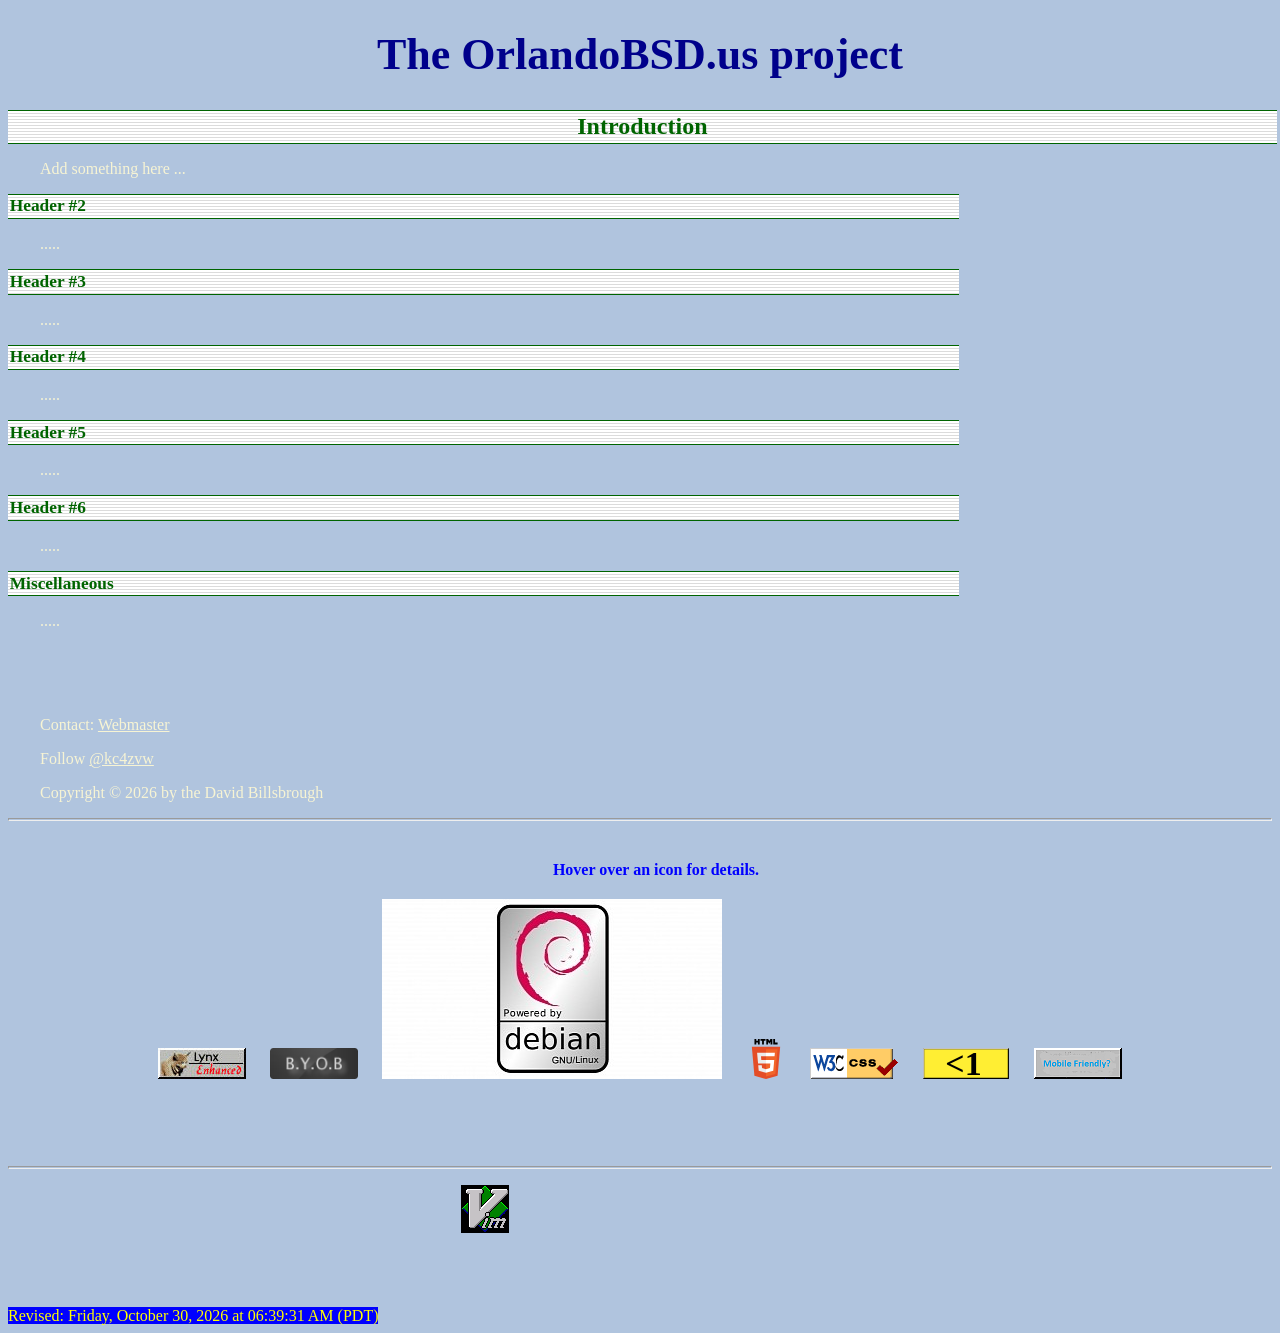
<file: index.html>
<!DOCTYPE html>

<html lang="en">
<head>
  <meta charset="UTF-8">
  <meta name="Viewport" content="width=device-width, initial-scale=1.0">
  <meta name="Generator" content="Intelligence,and the sweat of our browser">
  <meta name="Description" content="KC4ZVW Amateur Radio">
  <meta name="Author" content="David Billsbrough">

  <link rel="stylesheet" type="text/css" href="css/styles.css">
  <link rel="stylesheet" type="text/css" href="css/style2.css">
  <link rel="shortcut icon" href="favicon.ico">

  <title>OrlandoBSD.us</title>
</head>

<body>
  <h1 class="www_title">The OrlandoBSD.us project</h1>

  <h2 class="www_sectiontitle">Introduction</h2>
  
  <p>Add something here ...</p>

  <h2 class="www_subsection">Header #2</h2>
  <p>.....</p>

  <h2 class="www_subsection">Header #3</h2>
  <p>.....</p>

  <h2 class="www_subsection">Header #4</h2>
  <p>.....</p>

  <h2 class="www_subsection">Header #5</h2>
  <p>.....</p>

  <h2 class="www_subsection">Header #6</h2>
  <p>.....</p>

  <h2 class="www_subsection">Miscellaneous</h2>

  <p>.....</p>

  <br><br><br>

 <p>Contact: <a href="mailto:webmaster@localhost">Webmaster</a></p>
  <p>Follow <a href="https://twitter.com/kc4zvw">@kc4zvw</a></p>
  <p class="c2">Copyright &copy; 2026 by the David Billsbrough</p>

  <hr>

  <!-- THE FIVE LOGOS -->

  <div id="logos">
    <p class="title">Hover over an icon for details.</p>
      <a class="thisline" href="http://www.anybrowser.org/campaign/index.html"><img src="images/lynx.gif" alt="Any-Browser" height="31" width="88"
        title="Valid HTML5 looks great in any browser."></a>

  <div class="spacer"> </div>

  <a class="thisline" href="http://lynx.browser.org/"><img src="images/byobxd1.png" alt="Lynx Enhanced" height="31" width="88"
    title="Lynx Enhancements"></a>

  <div class="spacer"> </div>

  <a class="thisline" href="https://www.ubuntu.com/server/"><img src="images/Debian-8-Jessie.jpg" alt="powered by Debian Server"
     height="180" width="340" title="Ubuntu Server"></a>

  <div class="spacer"> </div>

  <a class="thisline" href="https://validator.w3.org/"><img src="images/html5_logo.svg" width="40"
    alt="W3C HTML5 Validation Test: No errors or warnings!" title="W3C HTML5 Validation Test: No errors or warnings!"></a>

  <div class="spacer"> </div>

  <a class="thisline" href="http://jigsaw.w3.org/css-validator"><img style="border:0;width:88px;height:31px"
    src="images/vcss-blue.gif" alt="W3C CSS says this document validates as CSS level 3 + SVG !"
     title="W3C CSS Validator says this document validates as CSS level 3 + SVG !">
  </a>

  <div class="spacer"> </div>

  <a class="thisline" href="https://tools.pingdom.com/"> <img style="border:0;width:88px;height:31px"
    src="images/subsecond.svg" alt="Pingdom.Com download speed examiner"
    title="Subsecond download in both Washington, DC and San Francisco!">
  </a>

  <div class="spacer"> </div>

  <a class="thisline" href="https://www.bing.com/webmaster/tools/mobile-friendliness"><img src="images/mobile-friendly.png" height="31" width="88"
    alt="Google Mobile Friendly Site" title="Google test classifies this page as Mobile Friendly."></a>


  </div> <!-- END DIV.LOGOS -->

  <br><br><br>
 
  <hr>

  <footer>
   <div class="c1">
    <p class="c1"><a href="https://www.vim.org"><img src="images/vim-logo.gif" alt="VIM Logo" height="48" width="48"></a></p>
   </div>
  </footer>

  <br><br><br>

  <span class="www_footer">Revised: Friday, October 30, 2026 at 06:39:31 AM (PDT)</span>
</body>
</html>
</file>
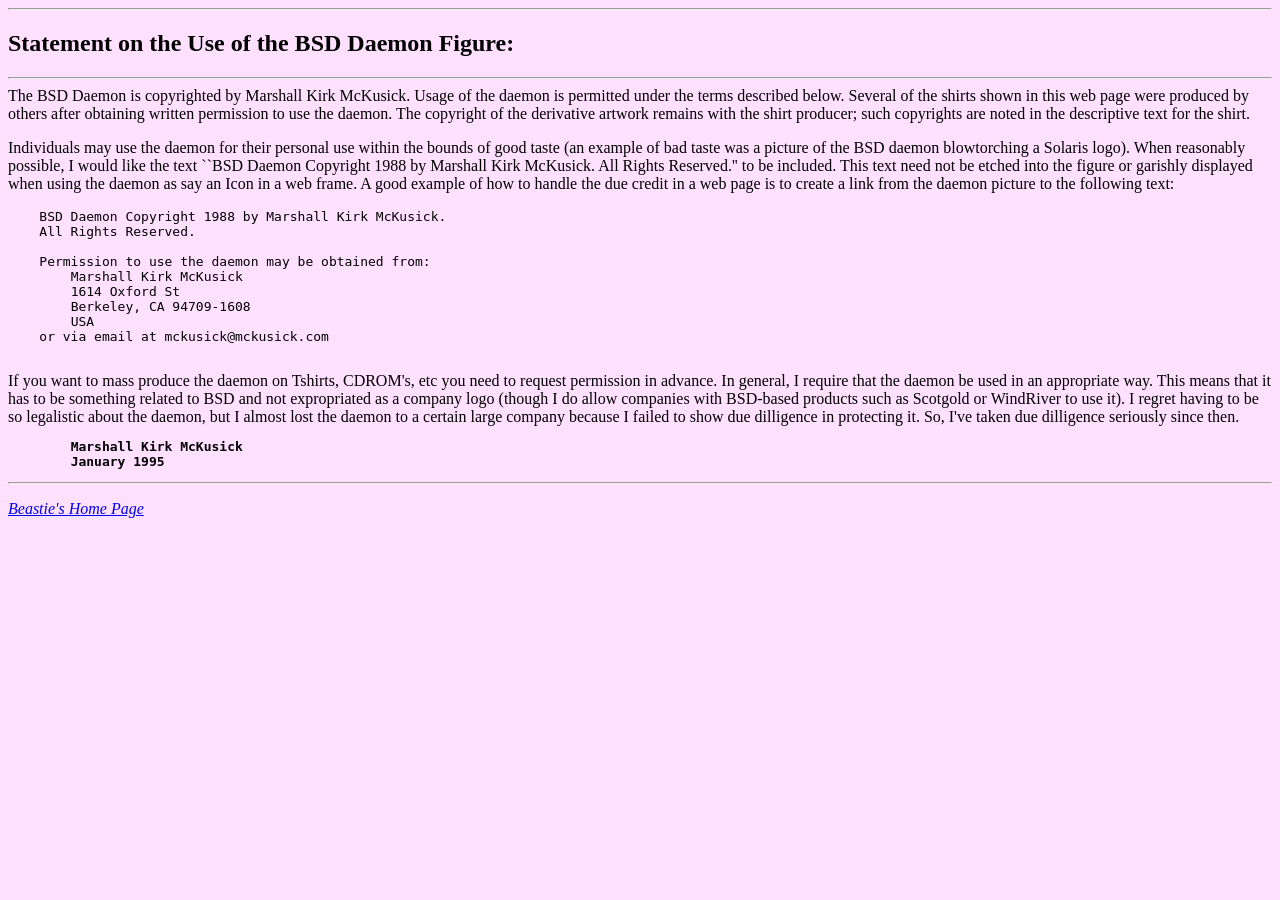
<file: images/copyright.html>
<html>
<head>

<title>BSD T-shirts</title>
<!-- OWNER_NAME="Marshall Kirk McKusick" -->
<link rev="made" href="mailto:mckusick@mckusick.com">
<!-- OWNER_INFO="1614 Oxford Street, Berkeley, CA 94709-1608" -->
</head>
<body bgcolor="#ffe0ff">
<hr>
<h2>
Statement on the Use of the BSD Daemon Figure:
</h2>
<hr>
The BSD Daemon is copyrighted by Marshall Kirk McKusick. Usage
of the daemon is permitted under the terms described below.
Several of the shirts shown in this web page were produced by
others after obtaining written permission to use the daemon.
The copyright of the derivative artwork remains with the shirt
producer; such copyrights are noted in the descriptive text
for the shirt.
<p>
Individuals may use the daemon for their personal use within the
bounds of good taste (an example of bad taste was a picture of the
BSD daemon blowtorching a Solaris logo). When reasonably possible,
I would like the text ``BSD Daemon Copyright 1988 by Marshall Kirk
McKusick. All Rights Reserved.'' to be included.  This text need
not be etched into the figure or garishly displayed when using the
daemon as say an Icon in a web frame. A good example of how
to handle the due credit in a web page is to create a link from
the daemon picture to the following text:
<pre>
    BSD Daemon Copyright 1988 by Marshall Kirk McKusick.
    All Rights Reserved.

    Permission to use the daemon may be obtained from:
	Marshall Kirk McKusick
	1614 Oxford St
	Berkeley, CA 94709-1608
	USA
    or via email at mckusick@mckusick.com

</pre>
If you want to mass produce the daemon on Tshirts, CDROM's,
etc you need to request permission in advance. In general, I require
that the daemon be used in an appropriate way. This means that it
has to be something related to BSD and not expropriated as a company
logo (though I do allow companies with BSD-based products such as
Scotgold or WindRiver to use it).  I regret having to be so
legalistic about the daemon, but I almost lost the daemon to a
certain large company because I failed to show due dilligence in
protecting it. So, I've taken due dilligence seriously since then.
<strong>
<pre>
	Marshall Kirk McKusick
	January 1995
</pre>
</strong>
<hr>
<p>
<address>
<a href="/web/20170901064243/http://www.mckusick.com:80/beastie/index.html">Beastie's Home Page</a>
</address>
</body>
</html>
</file>
<file: css/styles.css>
/* Body and Links */

body {
	background-color: #1258DC;
	color: #F7F4D4;
}

:link { color: #F7F4D4 }
:visited { color: #ffff00;}
:active { color: #ffffcc; }

/*

	#F7F4D4  (lighter)
	#FDED2A  (Yellow)
	#1258DC  (Blue)
	#EA202C  (Red)
	#091834  (darker)

*/

div.quote { margin: 0 auto; text-align: center; }
span.quote2 { color: blue; text-align: center; width: 90%; }

/* DIV.THISLINE Aligns Horizontally and Foldably */

div.thisline {
background-color: #091834;
padding: 0.5em;
display: inline-block; /* enable side by side */
justify-content: center;

/* Make space in case they wrap */
margin-top: 0.5ex;
margin-bottom: 0.5ex;
margin-left: auto;
margin-right: auto;
text-align: left;
max-width: 400px;
vertical-align: text-top;
}
div.thisline>h1{font-size: 150%;}
div.thisline>h2{
  font-size: 110%;
  font-weight: bold;
  margin-top:5ex;
  margin-bottom: 0.1ex;
}

/* DIFFERENT COLORS FOR THE THREE FOLDABLE COLUMNS */
div#leftcol   { background-color: #091834; color: #F0F7D4; }
div#middlecol { background-color: #091834; color: #F0F7D4; }
div#rightcol  { background-color: #091834; color: #F0F7D4; }
div#middlecol a :any-link {color: #F0F7D4; }

/* A.THISLINE ALIGNS LINKS HORIZONTALLY AND FOLDABLY */
a.thisline{
  display: inline-block; /* enable side by side */
  justify-content: center;
  text-align: center;
  margin-top: 0.5ex;
  margin-bottom: 0.5ex;
  margin-left: auto;
  margin-right: auto;
  text-align: left;
  max-width: 350px;
  vertical-align: text-bottom;
}

/* GIVE WIDER SPACING TO ALL LIST ITEMS */
/* THIS ALLOWS PASSING OF */
/* GOOGLE MOBILE FRIENDLY TEST */
ol>li,ul>li{margin-bottom: 1em;}


/* SPECIFY APPEARANCE OF BANNER */

div#top_outer{
  align-self: center;
  background-color: #091834;
  padding: 1.2em;
  align-items: center;
  text-align: center;
}

div#top_inner{
  align-self: center;
  background-color: #091834;
  padding: 0em;
  align-items: center;
  text-align: center;
  border-style: solid;
  border-width: 1.5em;
  border-color: #1258DC;
}

span.banner2 {
  margin: 12px 12px 12px 12px;
  font-size: 15pt;
  vertical-align: center;
}

p.banner2 {
  text-align: center;
  margin: 6px 4px 4px 4px;
  font-size: 30pt;
  vertical-align: center;
  text-shadow: 2px 2px 6px yellow;
}

p.banner3 {
  text-align: center;
  margin: 6px 4px 4px 4px;
  font-size: 20pt;
  vertical-align: center;
  text-shadow: 2px 2px 6px yellow;
}

/* SPAN.BREAK USED IN BANNER, ALLOWS kc4zvw.org TO LINE WRAP*/
span.break{margin:0; margin-left:-0.15em; margin-right:-0.15em;}


/* SPECIFY APPEARANCE OF TITLE AND SUBTITLE */
p#title{
  color: black;
  text-align: center;
  font-size: 220%;
  font-weight:bold;
}
p#subtitle{
  color: #EA202C;
  text-align: center;
  font-size: 130%;
  font-weight: bold;
}

/* SPECIFY P.TITLE IN OTHER CONTEXTS */
div.logos>p.title{text-align: center;}

/* SPECIFY APPEARANCE OF WORD "CONTENTS" */
/* NOTE THAT THE WIDE LETTER SPACING WAS DONE WITH ACTUAL SPACES */
p.contents_title{
  margin-top:3ex;
  margin-bottom:0ex;
  color: #EA202C;
  font-size:110%;
  font-weight: bold;
}

/* HORIZ RULE APPEARANCE. ALL WERE MADE THE SAME
IF DIFFERENT HORIZ RULES BECOME ESSENTIAL, PUT
CLASSES BELOW THE INITIAL HR LINE. */
hr{color: #EA202C; height: 1px;}

/* SPECIFY HOW BOTTOM ICONS LOOK AND ALIGN */
div#logos{text-align:center; padding: 1em;}
div#logos>div.spacer{
  margin-left:auto;
  margin-right:auto;
  display: inline-block;
  padding-left: 0.5em;
  padding-right: 0.5em;
  text-align: center;
}

/* SPECIFY APPEARANCE AND LAYOUT FOR FORM */
form div{margin-top:1ex; margin-bottom:1ex;}

p.contents_title{
  margin-top:3ex;
  margin-bottom:0ex;
  font-size:110%;
  font-weight: bold;
}

div#footer {
  margin-left:auto;
  margin-right:auto;
  display: inline-block;
}

div.banner3 {
  margin-left: 75px;
  margin-right: 75px;
  display: inline-block;
}

.container {
    width: 75px;
    height: 75px;
    margin: auto;
    display: flex;
    justify-content: center;
    background-color: black;
    /* background-color: #0a0a23; */
}

.container2 {
    width: 400px;
    height: 100px;
    margin: auto;
    display: flex;
    justify-content: center;
    background-color: black;
}

.container img {
    width: 80px;
    margin: auto;
    display: block;
}

/* End of file */
</file>
<file: css/style2.css>
/* projects style sheet (version 2) */

body { background-color:#B0C4DE; }

#img.format{ width: 25%; }
div.top { width: 1024px; text-align: center }
div.c1 { width: 1024px; text-align: center }
div.c2 { margin-left: 2em }
h1.main { color: #FFFF00; text-align: center }
h2.c1 { color: green }
h3.c1 { color: yellow }
/*img.footer { border: "1px"; height: "48px"; width: "48px"; }*/
p { text-indent: 2.0em }
p.c1 { border: 0px solid ; width: 90% ; color: #000000 }
span.fbanner { color: yellow; text-align: center; width: 70%; }

/* Experimental CSS styles */

/* No borders on image links */

a:link img, a:visited img { border-style: none }

address img { float: right; width: 88px; height: 31px; }
address     { clear: right; }

p.title {
  /* font-size: 120%; */
  font-weight: bold;
  color: blue;       /* Change this color util it's NOT ugly */
  text-align: center;
}

h1 {
  font-weight: bold;
  color: darkblue;
}

h2 {
  color: darkgreen;
}

.fdp:before  { content: "\2058\ "; }
.fdp:after   { content: "\ \2058"; } 

.www_title  { font-family: "Georgia,Palatino,Times,Roman";
              font-size: 33pt; 
              text-align: center;}

.www_sidebar  { text-align: center; 
               font-family: "Georgia,Palatino,Times,Roman";
               font-size: 12pt;
               margin-left: 0em; margin-right: 0em;
               padding: 0.15em 0.15em 0.15em .15em; 
               width: 100%;
               background: url("/images/lines.gif");
               border: 2px solid #cccccc }

.www_sectiontitle, .www_subsection {
               border-width: 1px;
               border-style: solid none;
               text-align: center;
               vertical-align: middle;
               font-family: "Georgia,Palatino,Times,Roman";
               font-weight: bold; font-size: 18pt;
               background: url("/images/lines.gif");
               padding: 0.1em 0.1em 0.1em .1em; 
               width: 100%;
               margin-bottom: 0.3em; }

.www_subsection { width: 75%;
                  text-align: left;  font-size: 13pt; }

.www_subsubsection { margin: 1.0em 0.5em 0.5em 0.5em;
                     font-weight: bold; font-style: oblique;
                     border-bottom: 1px solid #999999; font-size: 12pt;
                     width: 75%; }

.www_code { border: solid 1px gray; background: #eeeeee;
            margin: 0 1em 0 1em; 
            padding: 0 1em 0 1em;
            display: table; }

.www_footer { text-align: center; width: 75%; color: yellow; background: blue; padding: 0 0 0 0 }


/* Add a black background color to the top navigation */
.topnav {
	background-color: #333;
	overflow: hidden;
}

/* Style the links inside the navigation bar */
.topnav a {
	float: left;
	color: #f2f2f2;
	text-align: center;
	padding: 14px 16px;
	text-decoration: none;
	font-size: 17px;
}

/* Change the color of links on hover */
.topnav a:hover {
	background-color: #ddd;
	color: black;
}

/* Add a color to the active/current link */
.topnav a.active {
	background-color: #4CAF50;
	color: white;
}

.container {
    width: 100px;
    height: 100px;
    margin: auto;
    display: flex;
    justify-content: center;
    background-color: black;
    /* background-color: #0a0a23; */
}

.container img {
    width: 80px;
    margin: auto;
    display: block;
}

/* End of File */
</file>
